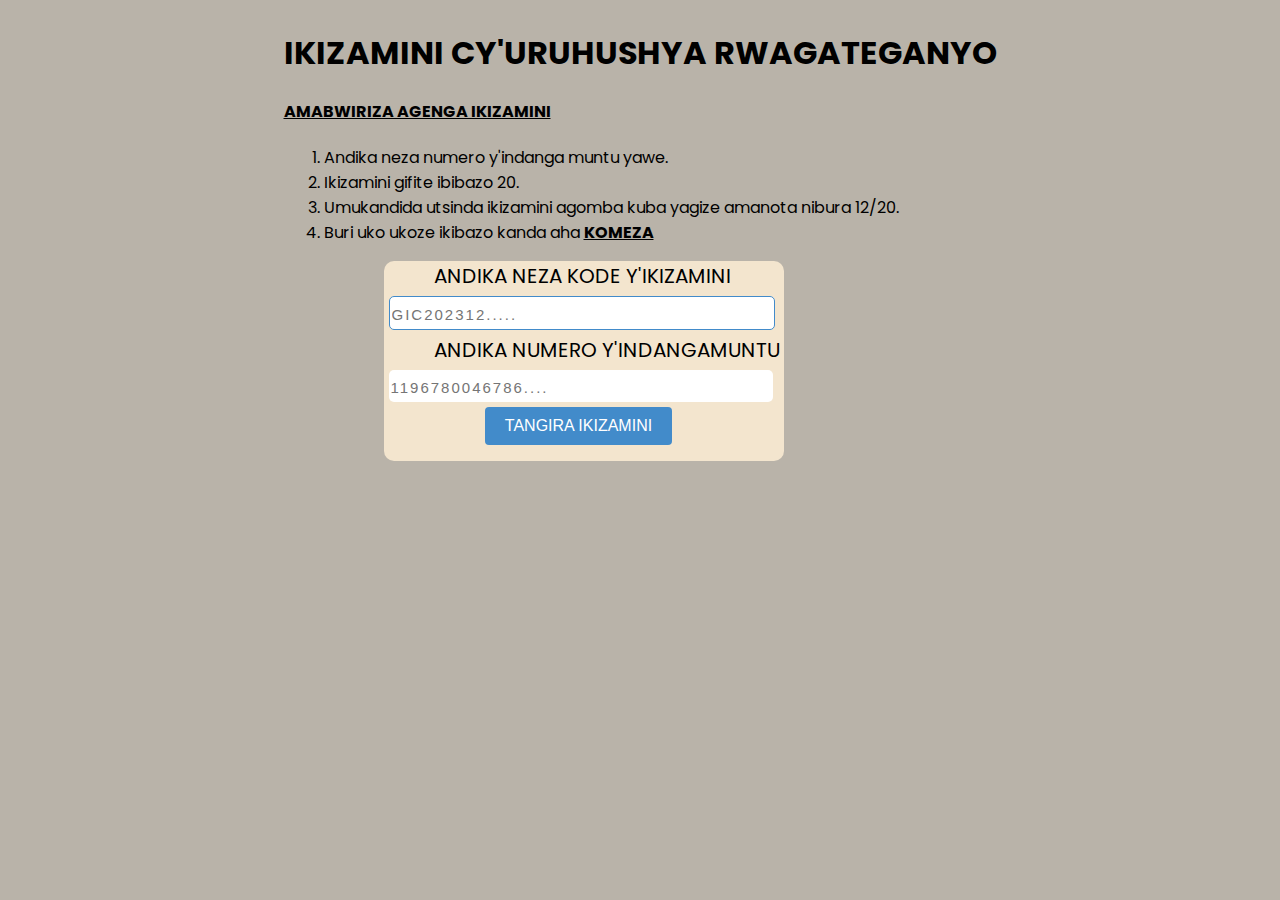
<file: index.html>
<!DOCTYPE html>
<html lang="en">
<head>
  <meta charset="UTF-8">
  <meta name="viewport" content="width=device-width, initial-scale=1.0">
  <title>IKIZAMINI</title>
  <link rel="stylesheet" href="styles.css">
</head>
<body> 
  <div class="head">
    <div class="head1">
    <h1>
      IKIZAMINI CY'URUHUSHYA RWAGATEGANYO
    </h1>
  </div>
  <h4><u>AMABWIRIZA AGENGA IKIZAMINI</u></h4>
  <p><ol>
    <li>Andika neza numero y'indanga muntu yawe.</li>
    <li>Ikizamini gifite ibibazo 20.</li>
    <li>Umukandida utsinda ikizamini agomba kuba yagize amanota  nibura 12/20.</li>
    <li>Buri uko ukoze ikibazo kanda aha <b><u>KOMEZA</u></b> </li>
  </ol></p>

  <div class="form-data">
    <form action="">
     <label for="">ANDIKA NEZA KODE Y'IKIZAMINI</label>
     <input type="text" name="CODE" id="CODE" required  placeholder="GIC202312....."> 
     <label for="">ANDIKA NUMERO Y'INDANGAMUNTU</label>
     <input type="number" name="ID" id="ID" required  placeholder="1196780046786....">
     
    <center><button type="submit" id="submit" class="button" onclick="myfunction()" >TANGIRA IKIZAMINI</button></center>
    </form>
     </div>
  </div>
  <script>
   
    function myfunction(){
      location="home.html"; 
    }
  </script>
     
</body>
</html>
</file>
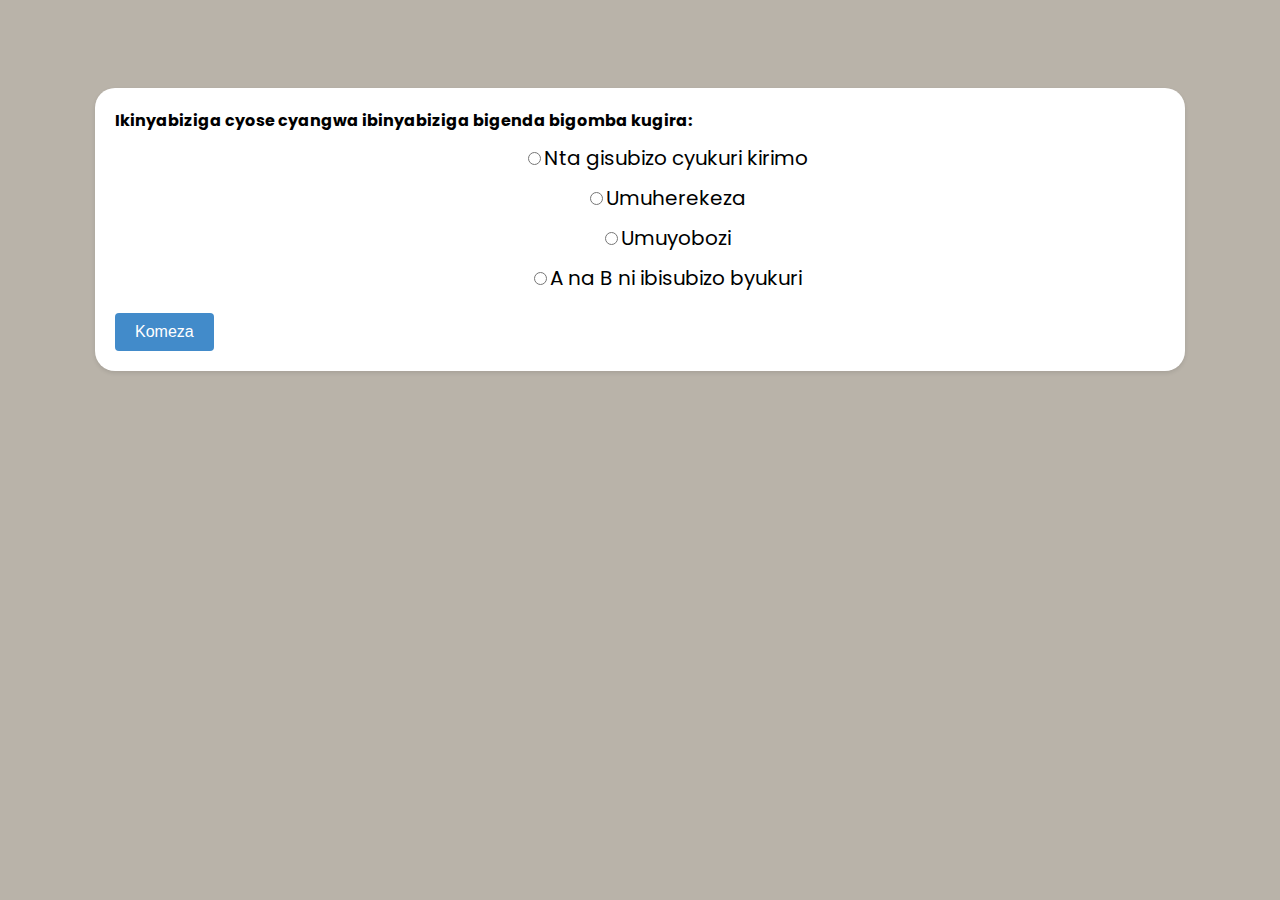
<file: home.html>
<!DOCTYPE html>
<html>
<head>
  <title>JavaScript Quiz App</title>
  <link rel="stylesheet" href="styles.css">
</head>
<body>
  <div class="container">
   
    <div id="quiz"></div>
    <div id="result" class="result"></div>
    <button id="submit" class="button">Komeza</button>
    <button id="retry" class="button hide">Subiramo ikizamini</button>
    <button id="showAnswer" class="button hide">Reba Ibyo Utakoze neza.</button>
  </div>
  <script src="script.js"></script>
</body>
</html>
</file>
<file: styles.css>
@import url('https://fonts.googleapis.com/css2?family=Poppins:wght@400;500;700&display=swap');

body {
  font-family: 'Poppins', sans-serif;
  background: #b9b3a9;
  display: flex;
  justify-content: center;
}

.container {
  width: 1050px;
  padding: 20px;
  margin-top: 80px;
  background-color: #fff;
  box-shadow: 0 2px 4px rgba(0, 0, 0, 0.1);
  border-radius: 20px;
}

h1 {
  text-align: center;
}

.question {
  font-weight: bold;
  margin-bottom: 10px;
 
}

.options {
  margin-bottom: 20px;
}

.option {
  display: block;
  margin-bottom: 10px;
}

.button {
  display: inline-block;
  padding: 10px 20px;
  background-color: #428bca;
  color: #fff;
  border: none;
  cursor: pointer;
  font-size: 16px;
  border-radius: 4px;
  transition: background-color 0.3s;
  margin-right: 10px;
}

.button:hover {
  background-color: #3071a9;
}

.result {
  text-align: center;
  margin-top: 20px;
  font-weight: bold;
}

.hide{
  display: none;
}

/* home  */
label{
  font-size: 20px;
  text-align: center;
  justify-content: center;
  margin-left: 50px;
}
input[type=text],input[type=number]{
  width: 380px;
  margin: 5px;
  height: 30px;
  border-radius: 5px;
  border: #3071a9;
  font-weight: bold;
  font-size: 20px;
  letter-spacing: 2px;
}
input[type=text]::placeholder{
  font-size: 15px;
  font-weight: 400;
  letter-spacing: 2px;
}
input[type=number]::placeholder{
  font-size: 15px;
  font-weight: 400;
}
input[type=text],input[type=number]:focus{
  border: #428bca solid 1px;
}

.form-data{
  background: #f3e5ce;
  border-radius: 10px;
  height: 200px;
  width: 400px;
  margin-left: 100px;
}
</file>
